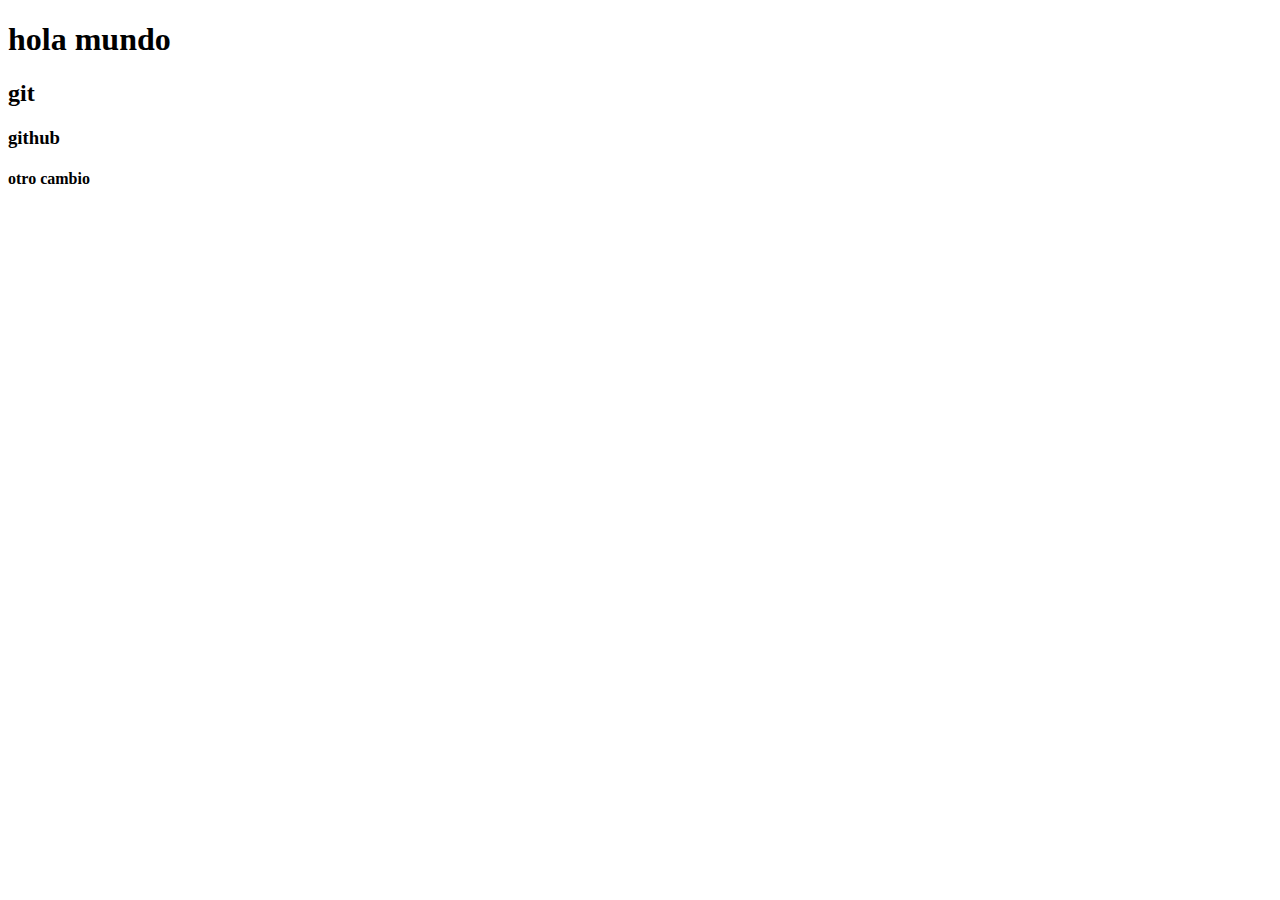
<file: index.html>
<!DOCTYPE html>
<html lang="en">
<head>
    <meta charset="UTF-8">
    <meta name="viewport" content="width=device-width, initial-scale=1.0">
    <title>Document</title>
</head>
<body>
    <h1>hola mundo</h1>
    <h2>git</h2>
    <h3>github</h3>
    <h4>otro cambio</h4>
 
    
</body>
</html>
</file>
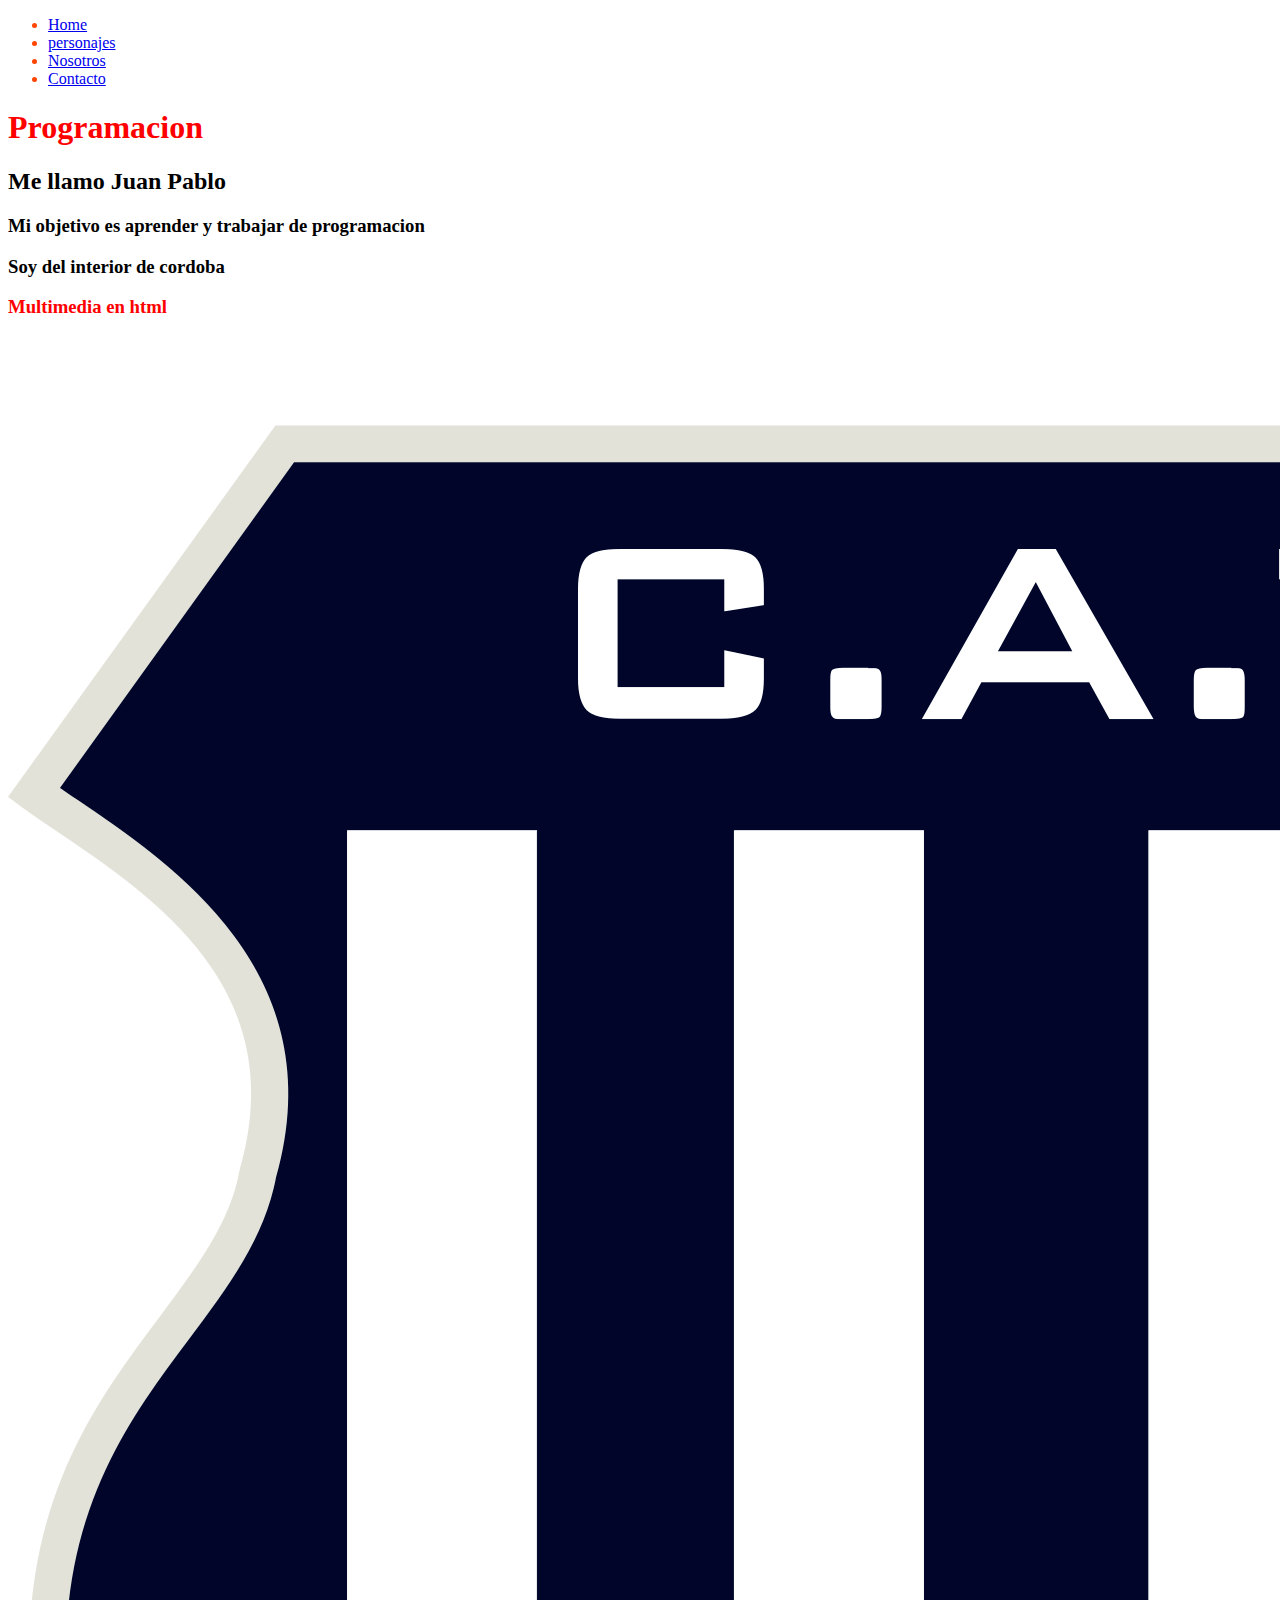
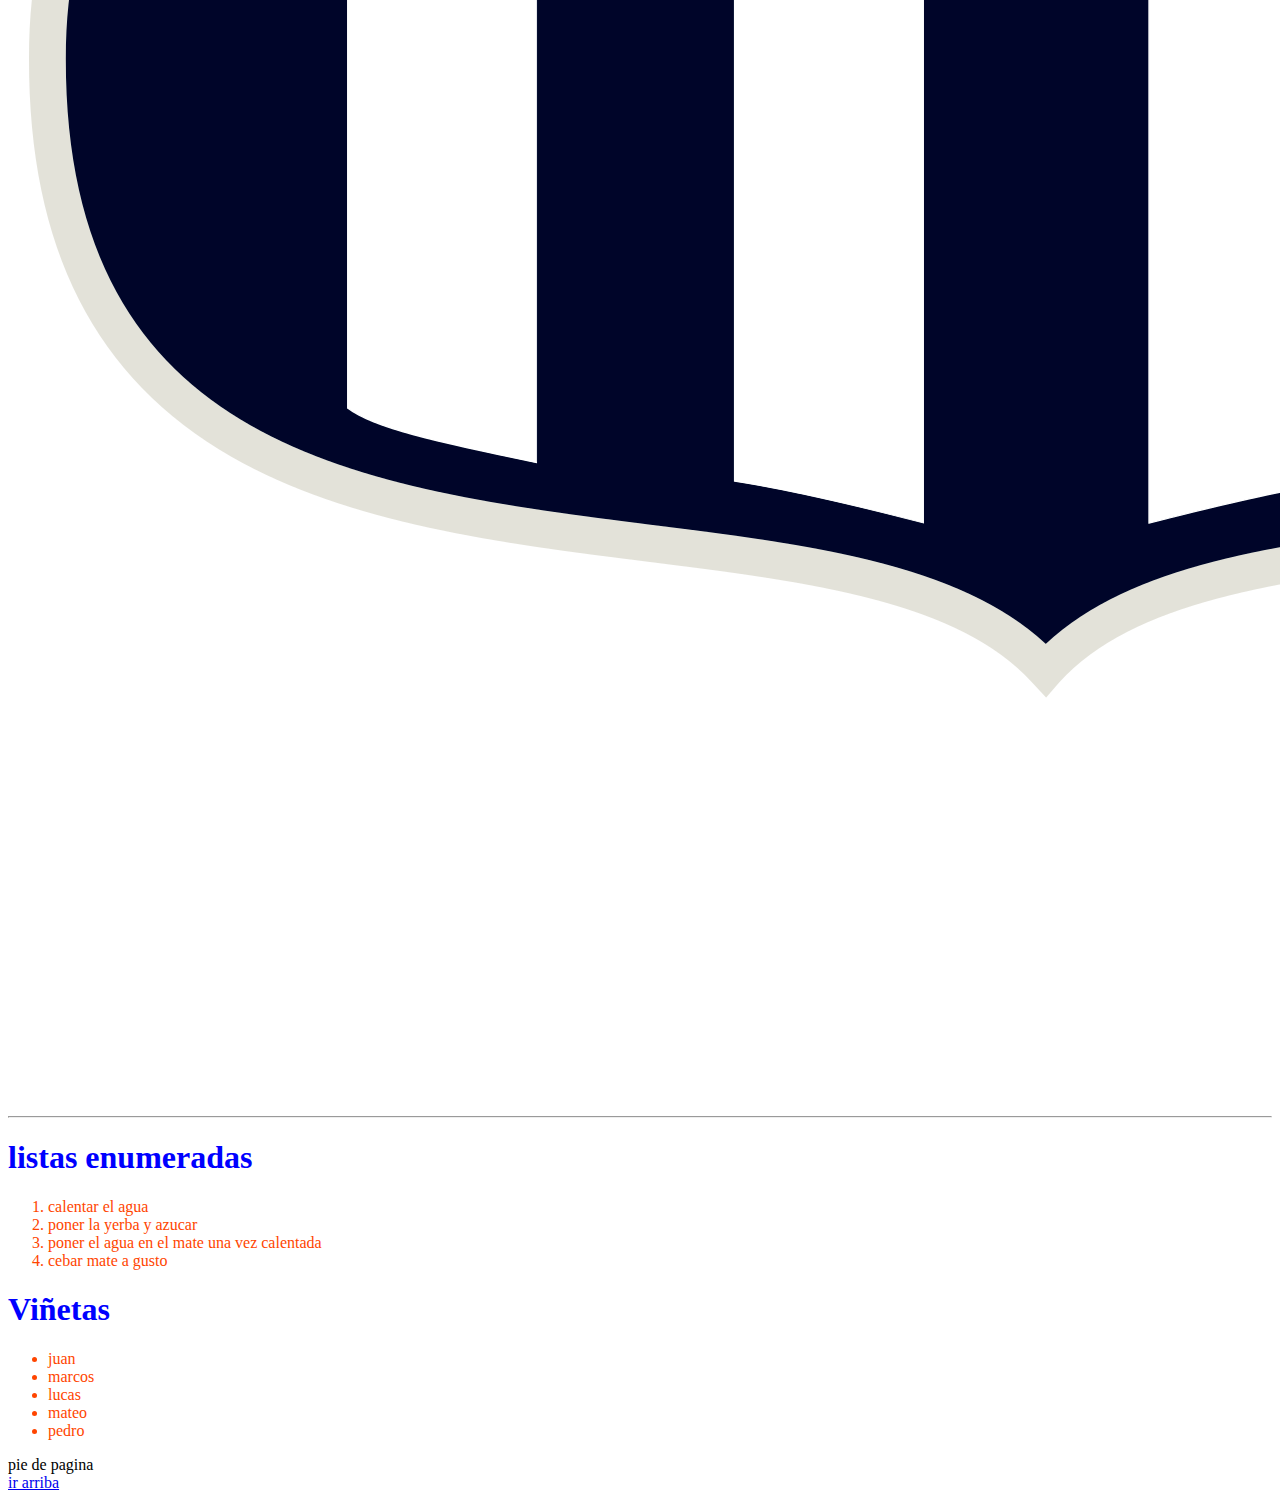
<file: clase2/index.html>
<!DOCTYPE html>
<html lang="en">
<head>
    <meta charset="UTF-8">
    <meta name="viewport" content="width=device-width, initial-scale=1.0">
    <title>mi primer sitio</title>
    <link rel="stylesheet" href="estilos.css">
    

</head>
<body>
   <header id="arriba">
      <nav>
         <ul>
            <li><a href="index.html"> Home</a></li>
            <li><a href="./imagen/personajes.html">personajes</a></li>
            <li> <a href="#">Nosotros</a></li>
            <li> <a href="#">Contacto</a></li>
         </ul>
      </nav>
   </header>
    <h1 class="rojo">Programacion</h1>
    <h2>Me llamo Juan Pablo</h2>
    <h3>Mi objetivo es aprender y trabajar de programacion</h3>
    <h3>Soy del interior de cordoba</h3>

    <h3 class="titulo">Multimedia en html</h3>
    <img src="imagen/Escudo_Talleres_2015.svg.png" alt="escudo">
    <iframe width="560" height="315" src="https://www.youtube.com/embed/TS2TkCODBtQ?si=u7IQ8gHyvNPWSYTq" title="YouTube video player" frameborder="0" allow="accelerometer; autoplay; clipboard-write; encrypted-media; gyroscope; picture-in-picture; web-share" referrerpolicy="strict-origin-when-cross-origin" allowfullscreen></iframe>
     <hr>
     <h1>listas enumeradas</h1>
     <ol>
        <li>calentar el agua</li>
        <li>poner la yerba y azucar</li>
        <li>poner el agua en el mate una vez calentada</li>
        <li>cebar mate a gusto</li>
     </ol> 
     <h1>Viñetas</h1>
     <ul>
        <li>juan</li>
        <li>marcos</li>
        <li>lucas</li>
        <li>mateo</li>
        <li>pedro</li>

     </ul>
     <footer> 
      <div> pie de pagina</div>
      <div><a href="#arriba"> ir arriba</a></div>
     </footer>
</body>
</html>
</file>
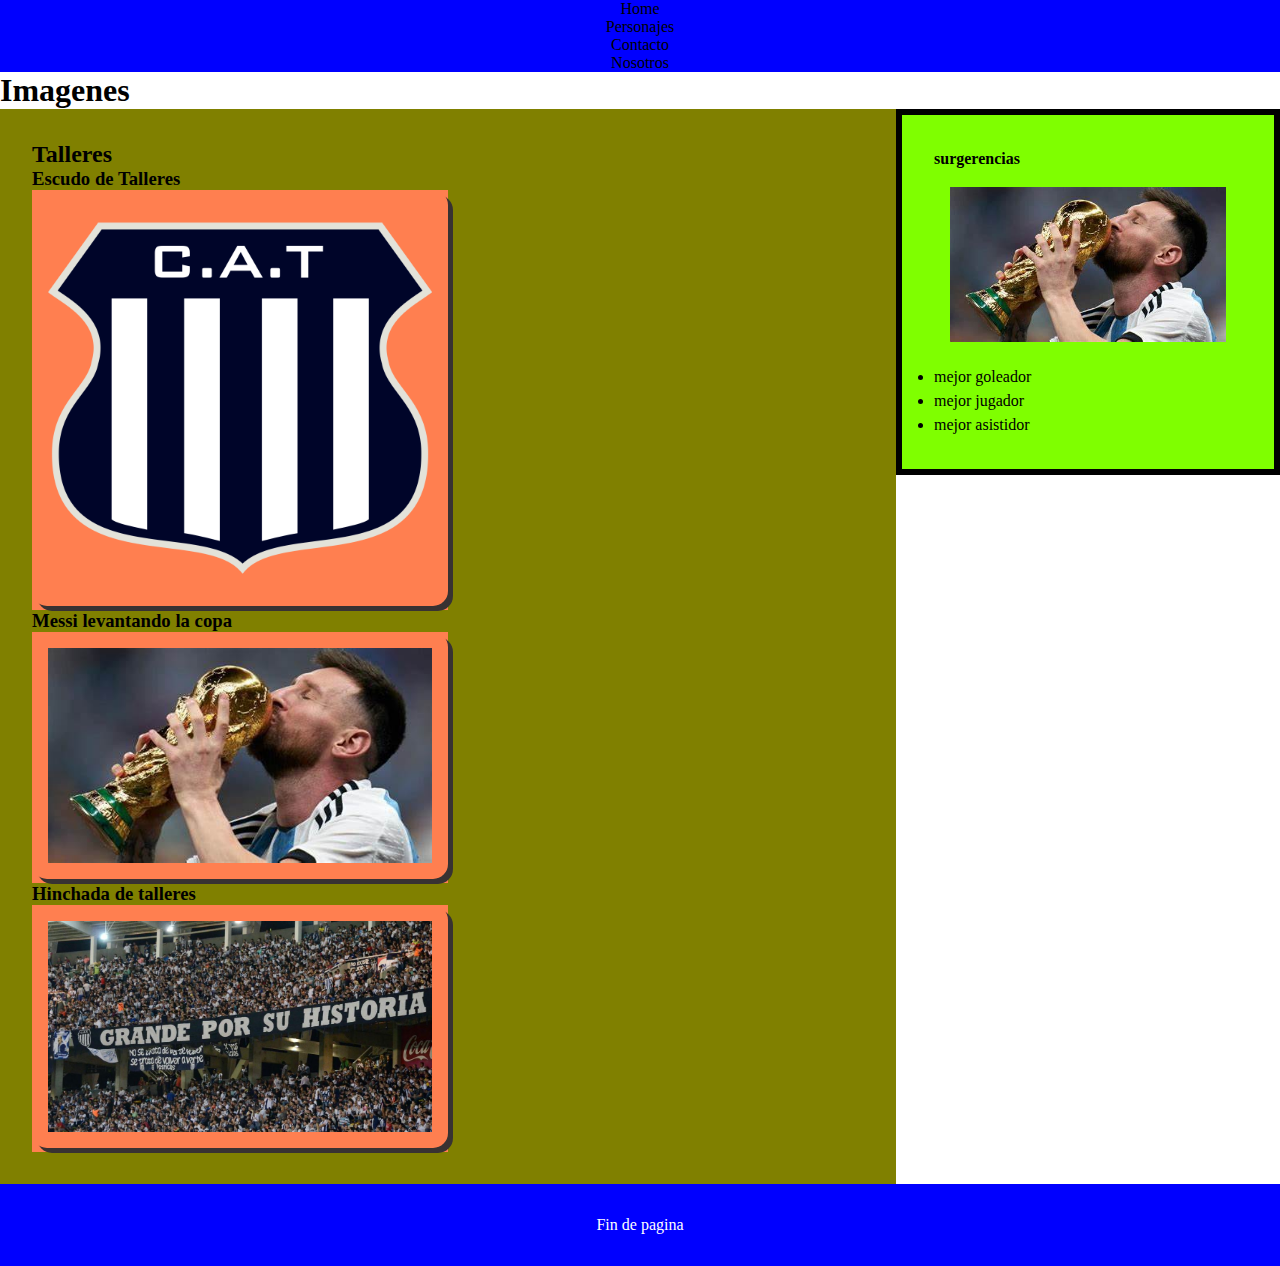
<file: clase4/index.html>
<!DOCTYPE html>
<html lang="en">
<head>
    <meta charset="UTF-8">
    <meta name="viewport" content="width=device-width, initial-scale=1.0">
    <title>introduccion a css</title>
    <link rel="stylesheet" href="estilos.css">
</head>
<header>
    <nav>
        <ul class="menu_superior">
            <li> <a href="index.html">Home</a></li>
            <li> <a href="../clase3/imagen/personajes.html">Personajes</a></li>
            <li> <a href="#">Contacto</a></li>
            <li> <a href="#">Nosotros</a></li>
        </ul>
    </nav>
</header>

    <h1 class="titulo">Imagenes</h1>
    
<section class="contenido">
<h2>Talleres</h2>
<div>
    <h3> Escudo de Talleres</h3>
    <div class="contenido__imagen">
<img src="./imagenes/Escudo_Talleres_2015.svg.png" alt="talleres">
    </div>
</div>
<div>
    <h3> Messi levantando la copa</h3>
    <div class="contenido__imagen">
<img src="./imagenes/messi.jpg" alt="Messi">
    </div>
</div>
<div>
    <h3> Hinchada de talleres</h3>
    <div class="contenido__imagen">
<img src="./imagenes/R.jpg" alt="Hinchada">
    </div>
</div>
</section>


</div>
</section>
<body> 


<aside class="contenido_surgerencias">
    <h4>surgerencias</h4>
    <div class imagen>
        <img src="./imagenes/messi.jpg" alt="copa">
    </div>

    <div class="estadistica">
        <ul>
            <li>mejor goleador</li>
            <li>mejor jugador</li>
            <li>mejor asistidor</li>
        </ul>
    </div>
</aside>
<footer class="footer"> Fin de pagina
</footer>

</body>
</html>
</file>
<file: clase2/estilos.css>
.rojo{
    color: red;
}
.titulo{
    color: red;
}
h1{
    color: blue;
}
ul{
    color: orangered;
}
ol{
    color: orangered;
}
</file>
<file: clase4/estilos.css>
*{
    margin: 0;
    padding: 0;
    box-sizing: border-box;
}
.menu_superior{
    background-color: blue;
    text-align: center;
    color: black;
    

}
.menu_superior a{
    color: black;
    text-decoration: none;
}

.parrafos{
    background-color: aqua;
  width: 250px;
  
   padding: 1rem;
   margin-left: 12rem;
   border: solid 5px black;
   float: left;
}
.parrafo2{
    background-color: rgb(151, 196, 60);
    width: 250px;
    float: right;
    padding: 1rem;
    margin-right: 33rem;
    border: solid 5px black;
}

.contenido{
    background-color: olive;
    padding: 2rem;
    width: 70%;
    float: left;

}
.contenido__imagen{
    background-color: coral;
    width: 50%;
}
.contenido__imagen img{
    width: 100%;
    box-shadow: 5px 5px rgb(56, 50, 50);
    border-radius: 15px;
}

.contenido_surgerencias{
    background-color: chartreuse;
    border: solid 6px black;
    line-height: 1.5rem;
    width: 30%;
    float: right;
    padding: 2rem;
}
.contenido_surgerencia, img{
    width: 100%;
    padding: 1rem;
}
.footer{
    background-color: blue;
    color: white;
    clear: both;
    text-align: center;
    padding: 2rem;
}
</file>
